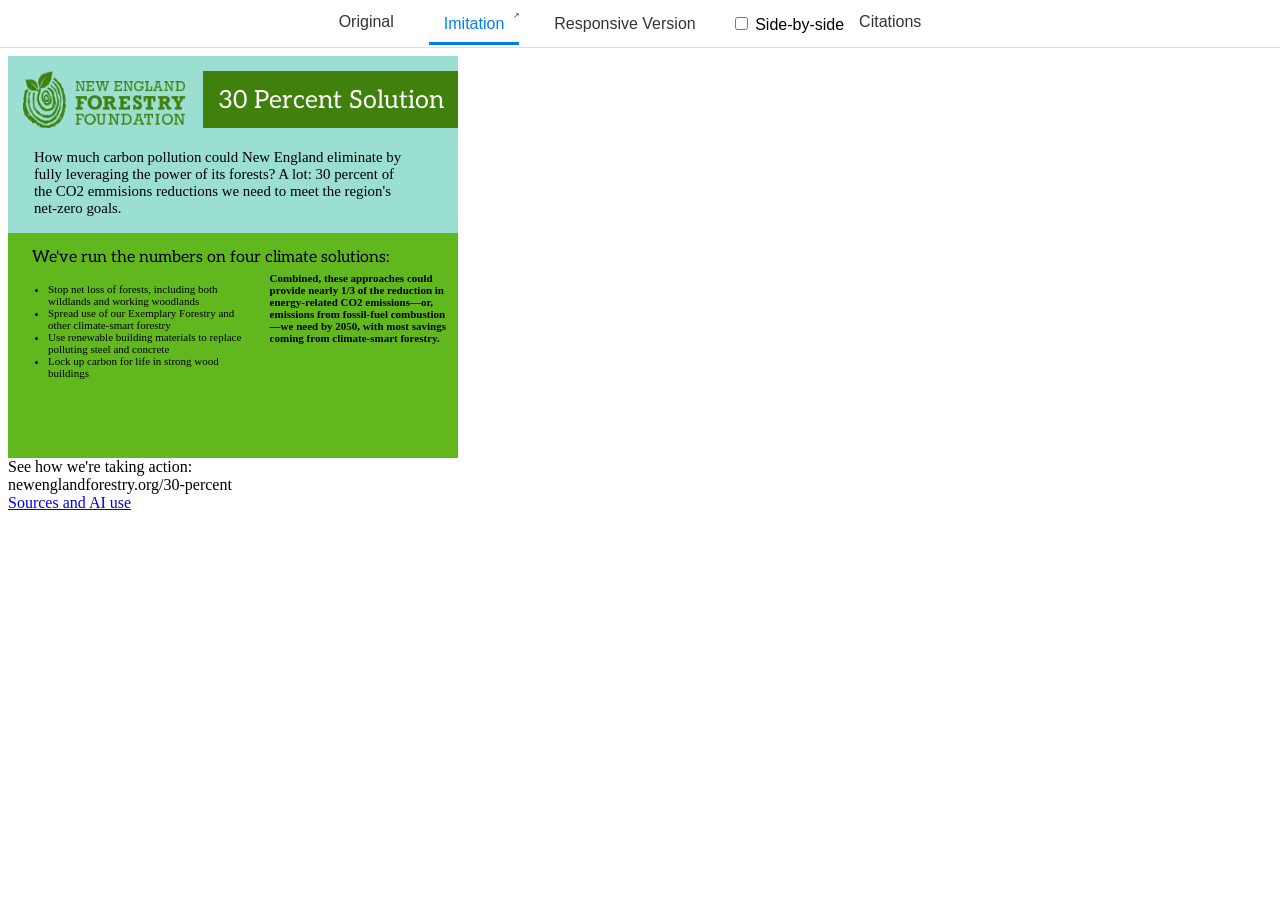
<file: index.html>
<!DOCTYPE html>
<!-- Change the original image and its source caption below. Keep the viewer structure. -->
<html lang="en">

<head>
  <meta charset="utf-8" />
  <meta name="viewport" content="width=device-width" />
  <title>Imitation Project</title>
  <link href="do_not_modify/style.css" rel="stylesheet" type="text/css" />
</head>

<body class="imitation">
  <header>
    <nav>
      <a class="orig-link" href="#original">Original</a>
      <span>
        <a href="#imitation" class="active">Imitation</a>
        <a href="imitation.html" class="popout-link imitation" target="_blank" rel="noopener" aria-label="Open design in a new tab"></a>
      </span>
      <span>
        <a href="#responsive" class="">Responsive Version</a>
        <a href="responsive.html" class="popout-link responsive" target="_blank" rel="noopener" aria-label="Open design in a new tab"></a>
      </span>
      <label class="sbs-toggle">
        <input type="checkbox" id="sbs">
        Side-by-side
      </label>
      <a href="citations.html" target="_blank" rel="noopener">Citations</a>
    </nav>
    <div class="popout-bar">
      <button id="minimize" aria-label="Toggle navigation"><svg xmlns="http://www.w3.org/2000/svg" width="24" height="24" fill="none"
          stroke="currentColor" stroke-width="2" stroke-linecap="round" stroke-linejoin="round"
          class="feather feather-arrow-up" viewBox="0 0 24 12">
          <polyline points="5 12 12 5 19 12"></polyline>
        </svg></button>


    </div>
  </header>
  <main>
    <div id="original" class="content">
      <div class="center">
        <!-- IMAGE TAG BELOW -->
        <!-- FIX SRC= AS NEEDED -->
        <figure>
          <img src="./PXL_20261109_133418644.jpeg" alt="woops me no load" />
          <!--<img src="original.jpg" />-->
          <figcaption>this</figcaption>
        </figure>
        <!-- END OF IMAGE TAG -->
        <!-- NOTHING ELSE TO EDIT HERE -->
      </div>
    </div>
    <div id="imitation" class="visible content">
      <iframe title="Fixed-size imitation" src="imitation.html"></iframe>
    </div>
    <div id="responsive" class="content">
      <iframe title="Responsive adaptation" src="responsive.html"></iframe>
    </div>
  </main>

  <script src="do_not_modify/script.js"></script>
</body>

</html>
</file>
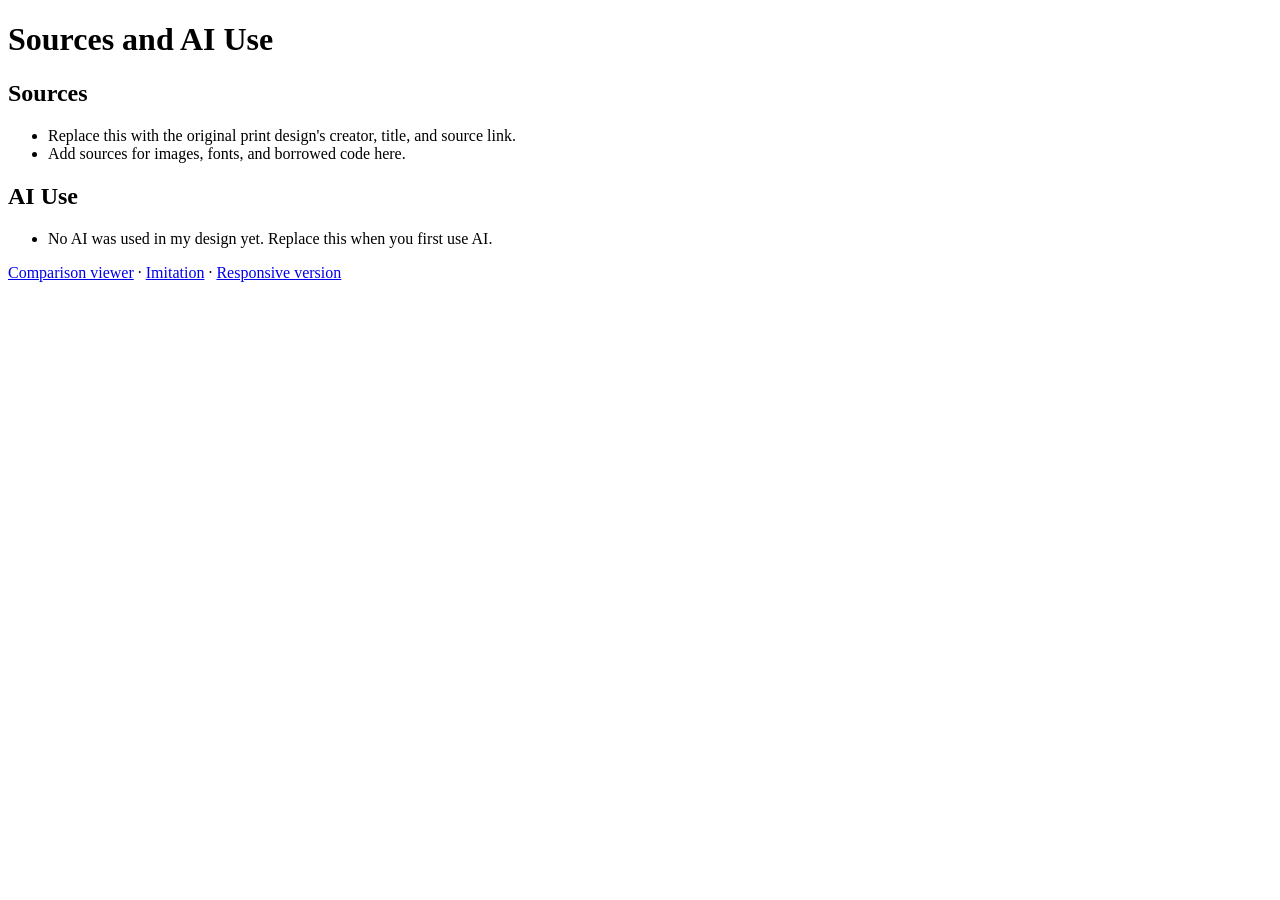
<file: citations.html>
<!DOCTYPE html>
<html lang="en">
<head>
  <meta charset="utf-8">
  <meta name="viewport" content="width=device-width, initial-scale=1">
  <title>Sources and AI Use</title>
</head>
<body>
  <h1>Sources and AI Use</h1>
  <h2>Sources</h2>
  <ul>
    <li>Replace this with the original print design's creator, title, and source link.</li>
    <li>Add sources for images, fonts, and borrowed code here.</li>
  </ul>
  <h2>AI Use</h2>
  <ul>
    <li>No AI was used in my design yet. Replace this when you first use AI.</li>
  </ul>
  <!-- Each entry: tool, date, prompt summary, assistance received, and what YOU changed or checked. -->
  <p><a href="index.html">Comparison viewer</a> · <a href="imitation.html">Imitation</a> · <a href="responsive.html">Responsive version</a></p>
</body>
</html>
</file>
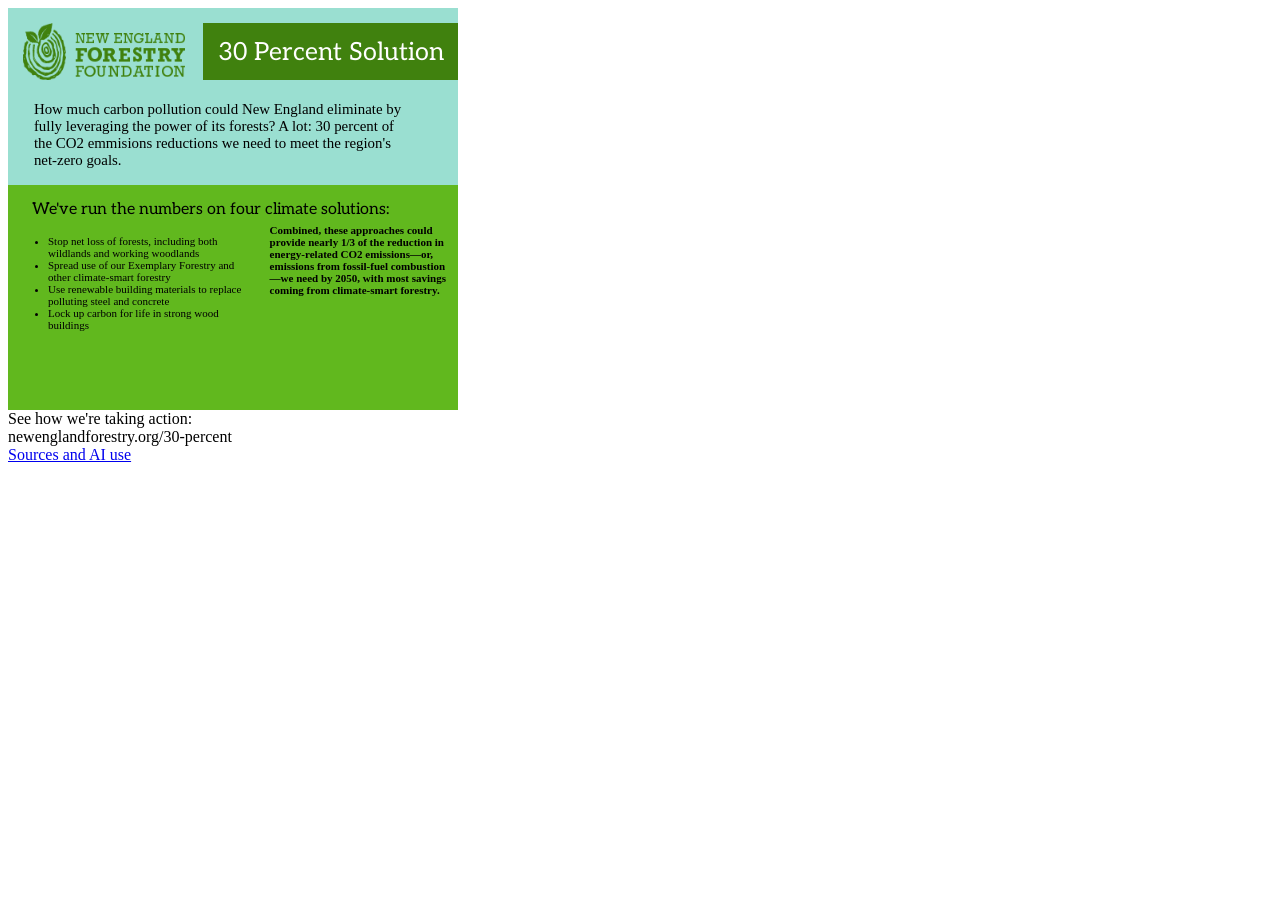
<file: imitation.html>
<!DOCTYPE html>
<html lang="en">

<head>
  <meta charset="utf-8" />
  <meta name="viewport" content="width=device-width" />
  <title>Imitation</title>
  <link href="imitation.css" rel="stylesheet" type="text/css" />
  <link rel="preconnect" href="https://fonts.googleapis.com">
<link rel="preconnect" href="https://fonts.gstatic.com" crossorigin>
<link href="https://fonts.googleapis.com/css2?family=Aleo:ital,wght@0,100..900;1,100..900&family=Google+Sans+Flex:opsz,wght@1..144,1..1000&display=swap" rel="stylesheet">
</head>

<body>
  <main>
    <!-- start your design here -->
     <section class="top">
      <div class="companypicture">
        <img src="./image (1).png" alt="pic">
      </div>
      <div class="percent">
        <p>30 Percent Solution</p></div>
     </section>
     <section class="yap">
      <div class="paragraph"><div class="yap">How much carbon pollution could New England eliminate by fully leveraging the power of its forests? A
        lot: 30 percent of the CO2 emmisions reductions we need to meet the region's net-zero goals.</div>
     </section>
     <section class="midtitle">
      <div class="toptxt">We've run the numbers on four climate solutions:</div>
     </section>
     <section class="middle">
      <div class="list">
        <ul>
          <li>Stop net loss of forests, including both wildlands and working woodlands</li>
          <li>Spread use of our Exemplary Forestry and other climate-smart forestry</li>
          <li>Use renewable building materials to replace polluting steel and concrete</li>
          <li>Lock up carbon for life in strong wood buildings</li>
        </ul>
      </div>
      <div class="yap2">Combined, these approaches could provide nearly 1/3 of the reduction in energy-related CO2 emissions—or, emissions from fossil-fuel combustion—we need by 2050, with most savings coming from climate-smart forestry.</div>
     </section>
     <section class="bottom">
      <div class="seehow">See how we're taking action:</div>
      <div class="link">newenglandforestry.org/30-percent</div>
     </section>
  </main>
  <footer><a href="citations.html">Sources and AI use</a></footer>
</body>

</html>
</file>
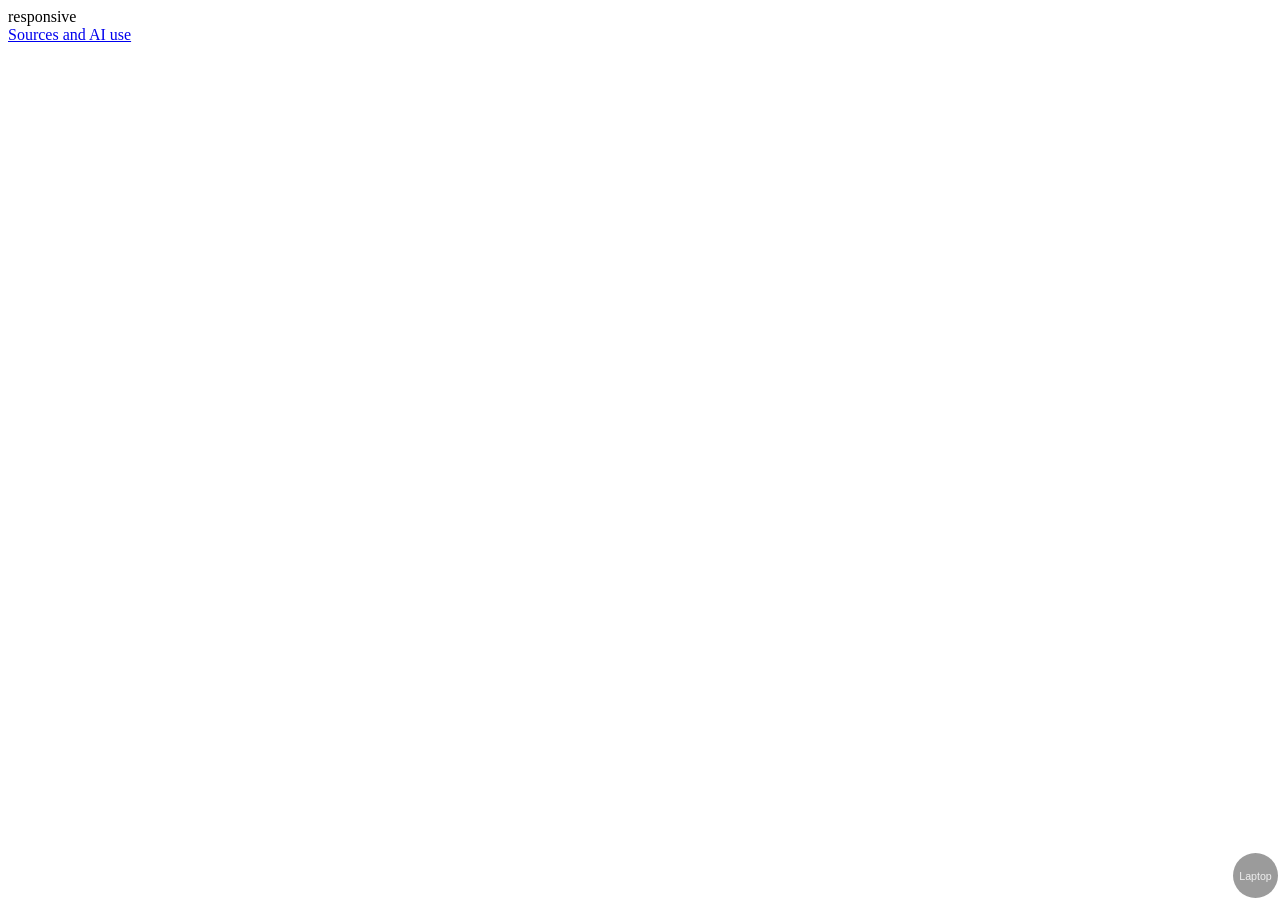
<file: responsive.html>
<!DOCTYPE html>
<html lang="en">

<head>
  <meta charset="utf-8" />
  <meta name="viewport" content="width=device-width" />
  <title>Responsive Design</title>
  <link href="responsive.css" rel="stylesheet" type="text/css" />
</head>

<body>
  <main>
    <!-- start your design here -->
    responsive
  </main>
  <footer><a href="citations.html">Sources and AI use</a></footer>
</body>

</html>
</file>
<file: do_not_modify/style.css>
/***
 This code runs the overview view in
 index.html.

 NOT INTENDED TO BE MODIFIED BY STUDENTS
 (though if you want to change colors or 
 fonts or something, feel free)
***/

html {
  font-family: Verdana, Geneva, Tahoma, sans-serif;
}

body {
  margin: 0;
  padding: 0;
}
main iframe {
  width: 100%;
  height: calc(100vh - 68px);
  border: none;
}

main {
  padding: 8px;
}

.sbs main > div {
  border: 1px inset;
}

nav {
  margin: auto;
  display: flex;
  padding: 10px;
  align-items: center;
  justify-content: center;
  border-bottom: 1px solid #ddd; /* Adds a bottom border for the tab container */
}

nav a {
  padding: 10px 15px;
  color: #333;
  text-decoration: none;
  border-bottom: 3px solid transparent; /* Transparent border initially */
  margin-right: 20px;
  font-size: 16px;
  transition: border-color 300ms, color 300ms;
}

nav a:hover {
  color: #007bff; /* Change color on hover */
}

nav a.active {
  border-bottom: 3px solid #007bff; /* Underline active tab */
  color: #007bff;
}

.center figure {
  display: grid;
  grid-template-rows: 1fr auto; /* Image stretches, caption gets auto height */
  grid-template-columns: 1fr; /* Single column */
  align-items: center; /* Align items within their grid cells */
  justify-items: center;
  max-width: 100%; /* Prevent figure from overflowing horizontally */
  max-height: 100%; /* Prevent figure from overflowing vertically */
  margin: 0; /* Remove default margin */
  box-sizing: border-box;
  overflow: hidden; /* Prevent overflow */
}

.center img {
  max-width: 100%; /* Ensure the image doesn’t overflow horizontally */
  min-height: 100%; /* Force the image to fill the available height */
  max-height: 100%; /* Ensure the image doesn’t overflow vertically */
  width: auto; /* Maintain aspect ratio */
  object-fit: contain; /* Ensure the image fits nicely */
  grid-row: 1; /* Place the image in the first row */
}

.center figcaption {
  max-width: 100%; /* Ensure caption doesn’t overflow */
  word-wrap: break-word; /* Handle long words or links gracefully */
  text-align: center; /* Center-align the caption text */
  margin: 8px 0; /* Add spacing */
  font-size: 14px; /* Adjust font size as needed */
  grid-row: 2; /* Place the caption in the second row */
}

.content {
  opacity: 0;
  pointer-events: none;
}
.visible {
  display: block;
  opacity: 1;
  pointer-events: all;
  transition: opacity 500ms;
}
main {
  position: relative;
}
main div {
  position: absolute;
  top: 0;
  left: 0;
  width: calc(100% - 4px);
  height: calc(100vh - 66px);
}

/* Side-by-side code */

.sbs main {
  display: flex;
  gap: 10px;
}
/* Get rid of absolute positioning we used for cross-fade */
.sbs div {
  position: initial;
  box-sizing: border-box;
}
/* Just toggle display : block to display: none
Old-school style... */
.sbs .content {
  display: none;
}
.sbs .visible {
  display: block;
}
/* ALWAYS show the original */
.sbs #original {
  display: block;
  opacity: 1;
}
.orig-link {
  transition: opacity 300ms;
}
/* Don't show the original tab */
.sbs .orig-link {
  opacity: 0;
}
.sbs-toggle {
  transition: opacity 300ms;
}
.original .sbs-toggle {
  opacity: 0;
}

/* Popout link code */
header {
  position: sticky;
  top: 0;
  height: 48px;
}
.popout-bar {
  opacity: 0;
  transition: opacity 300ms;
}
header:hover .popout-bar {
  opacity: 1;
}
.popout-bar {
  display: flex;
  margin: auto;
  align-items: center;
  justify-content: flex-end;
  gap: 8px;
}

.popout-link {
  display: none;
  position: absolute;
  right: -16px;
  top: 0;
  padding-top: 0;
  margin-top: -4px;
}
nav span {
  position: relative;
}
.imitation .popout-link.imitation {
  display: inline-block;
}
.responsive .popout-link.responsive {
  display: inline-block;
}

#minimize {
  transition: transform 300ms;
  background: transparent;
  border: none;
}
header.minimized #minimize {
  transform: rotate(180deg);
}
header {
  transition: transform 300ms;
  z-index: 2;
}
header nav {
  height: 48px;
  box-sizing: border-box;
}
.minimized {
  transform: translateY(-48px);
}
.popout-link::after {
  content: "↗";
  font-size: 8px;
  vertical-align: super;
}
</file>
<file: imitation.css>
/* CSS for your imitation here */
.top {
  display:flex;
  flex-direction: row;
  background-color: #9adfd1;
  max-width: 4.6875in;
  height: 0.6875in;
  padding-top: 0.15625in;
}

.companypicture {
  align-self: flex-start;
  width: 1.78125in;
  height: 0.59375in;
  padding-left: 0.15625in;
  margin-right: 0.1875in;
}

img {
  height: 100%;
  width: 100%;
}

.smaller {
  font-size: 14px;
}

.bigger {
  font-size: 19px;
}

.percent {
  display:flex;
  font-family: "Aleo", serif;
  flex-direction: column;
  background-color: rgb(64, 129, 14);
  color: rgb(255,255,255);
  width: 2.53125in;
  height: 0.59375in;
  justify-content: center;
  align-items: center;
  padding-left: 0.125in;
  padding-right: 0.125in;
  font-size: 25px;
}

.yap {
  background-color:#9adfd1;
  max-width: 4.6875in;
  height: 1in;
}

.paragraph {
  font-family: "Google Sans Flex";
  padding-left: 0.27in;
  padding-right: 0.48in;
  padding-bottom: 0.125in;
  padding-top: 0.125in;
  font-size: 14.9px;
}

.midtitle {
  max-width: 4.6875in;
}

.toptxt {
  font-family: "Aleo", serif;
  padding-left: 0.25in;
  height: 0.25in;
  padding-top: 0.15625in;
  background-color: rgb(97,184,30);
}

.middle {
  font-family: "Google Sans Flex";
  max-width: 4.6875in;
  display: flex;
  height: 1.9375in;
  background-color: rgb(97, 184, 30);
}

.list {
font-size: 11px;
width: 2.71875in;
}

.yap2 {
  width: 1.96875in;
  font-size: 11px;
  font-weight: bold;
  padding-left: 0.1875in;
  padding-right: 0.125in;
}

.google-sans-flex {
  font-family: "Google Sans Flex", sans-serif;
}

.aleo {
  font-family: "Aleo", serif;
}
</file>
<file: responsive.css>
/* Code for all screen sizes */

/* BEGIN MOBILE RULES */
@media only screen and (max-width: 767px) {
  /* Code for mobile phones only: */

  /* Mobile label */
  main::before {
    content: "Mobile";
    background-color: #c8787888;
  }
  /* End mobile label */
}

/* BEGIN MEDIUM WIDTH RULES */
@media only screen and (min-width: 768px) and (max-width: 1399px) {
  /* Code for medium width and bigger : */

  /* Laptop label */
  main::before {
    content: "Laptop";
    background-color: #45454588;
  }
  /* End laptop label */
}

/* BEGIN WIDE SCREEN RULES */
@media only screen and (min-width: 1400px) {
  /* Code for wide screen only */

  /* Widescreen label */
  main::before {
    content: "Wide";
    background-color: #00438888;
  }
  /* End widescreen label */
}

/* BACK TO CODE FOR ALL SIZES */

/* Code to insert circular label label to show how responsive code is working on lower right */
main::before {
  position: fixed;
  bottom: 2px;
  right: 2px;
  color: #efefef;
  border-radius: 50%;
  width: 45px;
  height: 45px;
  font-family: Helvetica, sans-serif;
  font-size: 8pt;
  display: flex;
  align-items: center;
  justify-content: center;
}
</file>
